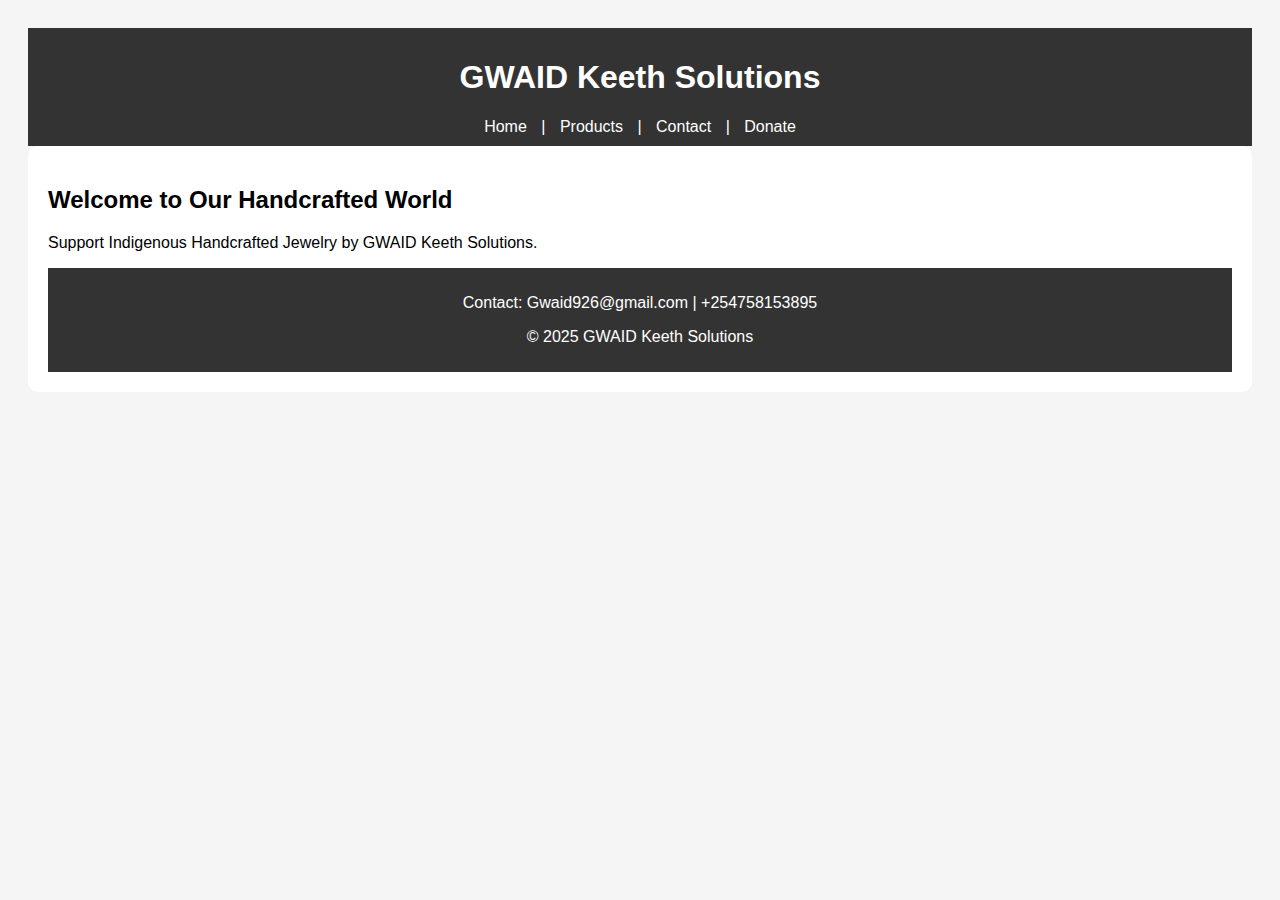
<file: index.html>
<!DOCTYPE html>
<html lang="en">
<head>
  <meta charset="UTF-8" />
  <meta name="viewport" content="width=device-width, initial-scale=1.0"/>
  <title>GWAID Keeth Solutions</title>
  <link rel="stylesheet" href="style.css" />
</head>
<body>
  <header>
    <h1>GWAID Keeth Solutions</h1>
    <nav>
      <a href="index.html">Home</a> |
      <a href="products.html">Products</a> |
      <a href="contact.html">Contact</a> |
      <a href="donate.html">Donate</a>
    </nav>
  </header>
  <main>
    <section>
      <h2>Welcome to Our Handcrafted World</h2>
      <p>Support Indigenous Handcrafted Jewelry by GWAID Keeth Solutions.</p>
    </section>
    <footer>
      <p>Contact: Gwaid926@gmail.com | +254758153895</p>
      <p>&copy; 2025 GWAID Keeth Solutions</p>
    </footer>
  </main>
</body>
</html>
</file>
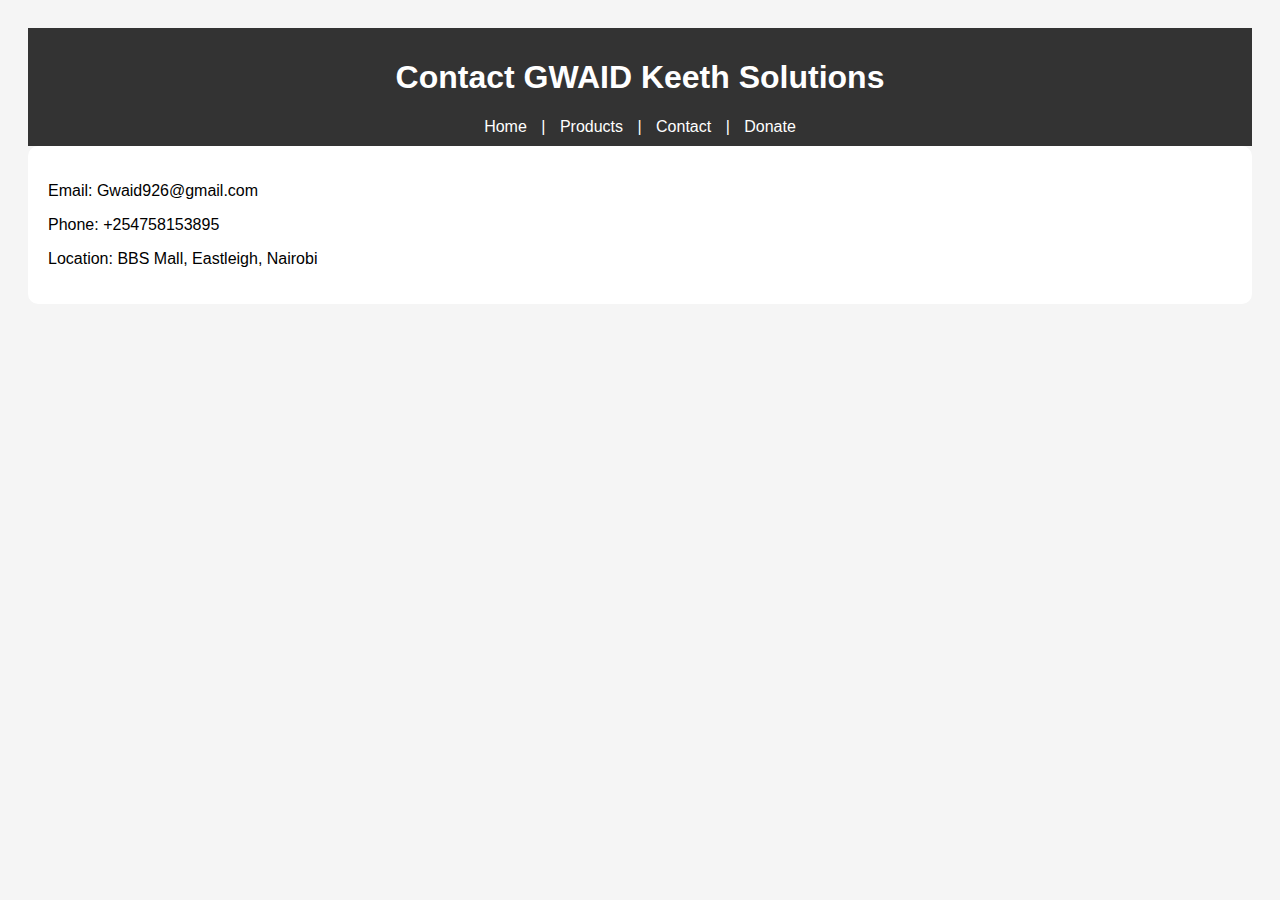
<file: contact.html>
<!DOCTYPE html>
<html lang="en">
<head>
  <meta charset="UTF-8" />
  <meta name="viewport" content="width=device-width, initial-scale=1.0"/>
  <title>Contact Us - GWAID Keeth Solutions</title>
  <link rel="stylesheet" href="style.css" />
</head>
<body>
  <header>
    <h1>Contact GWAID Keeth Solutions</h1>
    <nav>
      <a href="index.html">Home</a> |
      <a href="products.html">Products</a> |
      <a href="contact.html">Contact</a> |
      <a href="donate.html">Donate</a>
    </nav>
  </header>
  <main>
    <p>Email: Gwaid926@gmail.com</p>
    <p>Phone: +254758153895</p>
    <p>Location: BBS Mall, Eastleigh, Nairobi</p>
  </main>
</body>
</html>
</file>
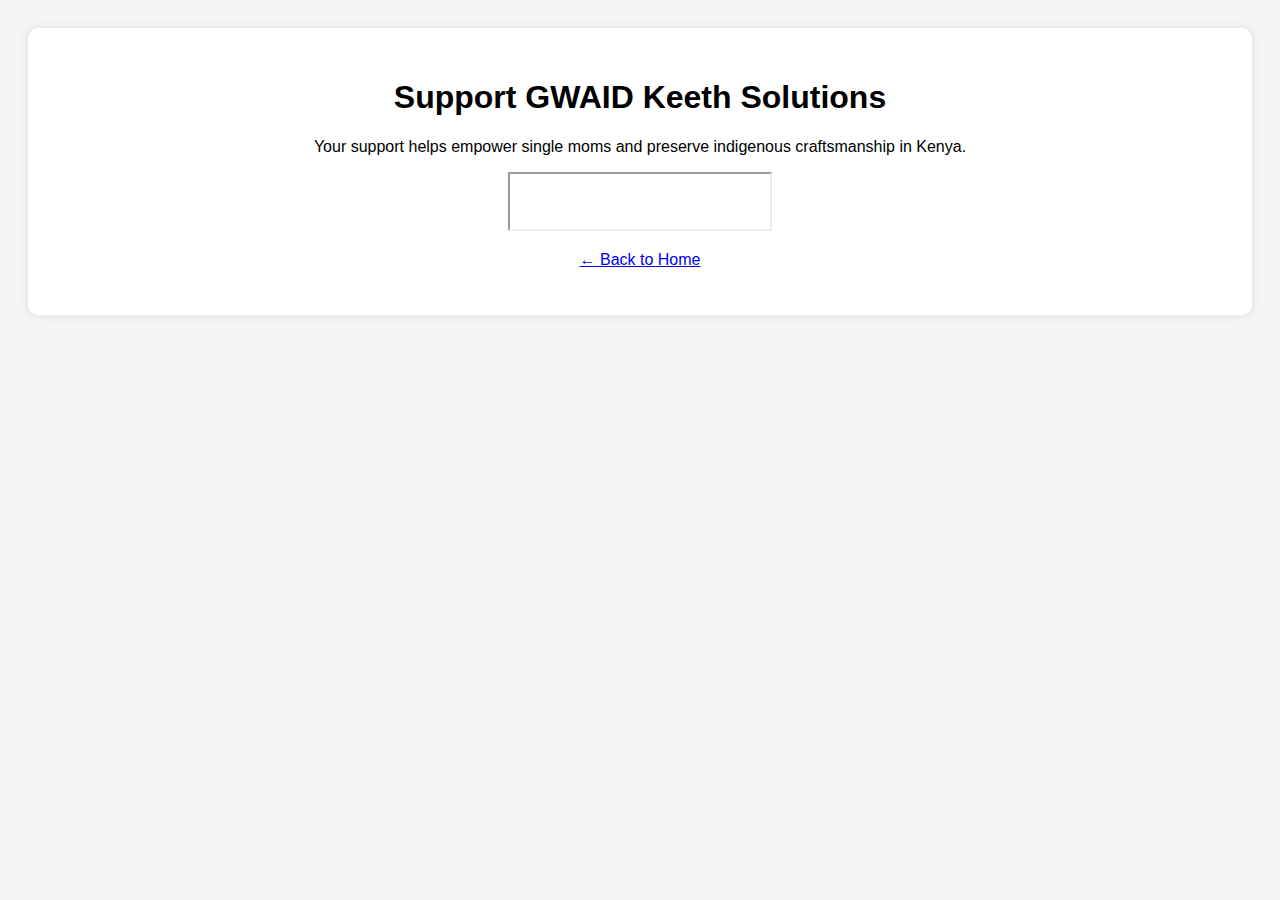
<file: donate.html>
<!DOCTYPE html>
<html lang="en">
<head>
  <meta charset="UTF-8" />
  <meta name="viewport" content="width=device-width, initial-scale=1.0"/>
  <title>Donate - GWAID Keeth Solutions</title>
  <link rel="stylesheet" href="style.css" />
</head>
<body>
  <div class="donation-box">
    <h1>Support GWAID Keeth Solutions</h1>
    <p>Your support helps empower single moms and preserve indigenous craftsmanship in Kenya.</p>
    <iframe width="260" height="55" src="https://store.pesapal.com/embed-code?pageUrl=https://store.pesapal.com/gwaiddonation" allowfullscreen></iframe>
    <p><a href="index.html">← Back to Home</a></p>
  </div>
</body>
</html>
</file>
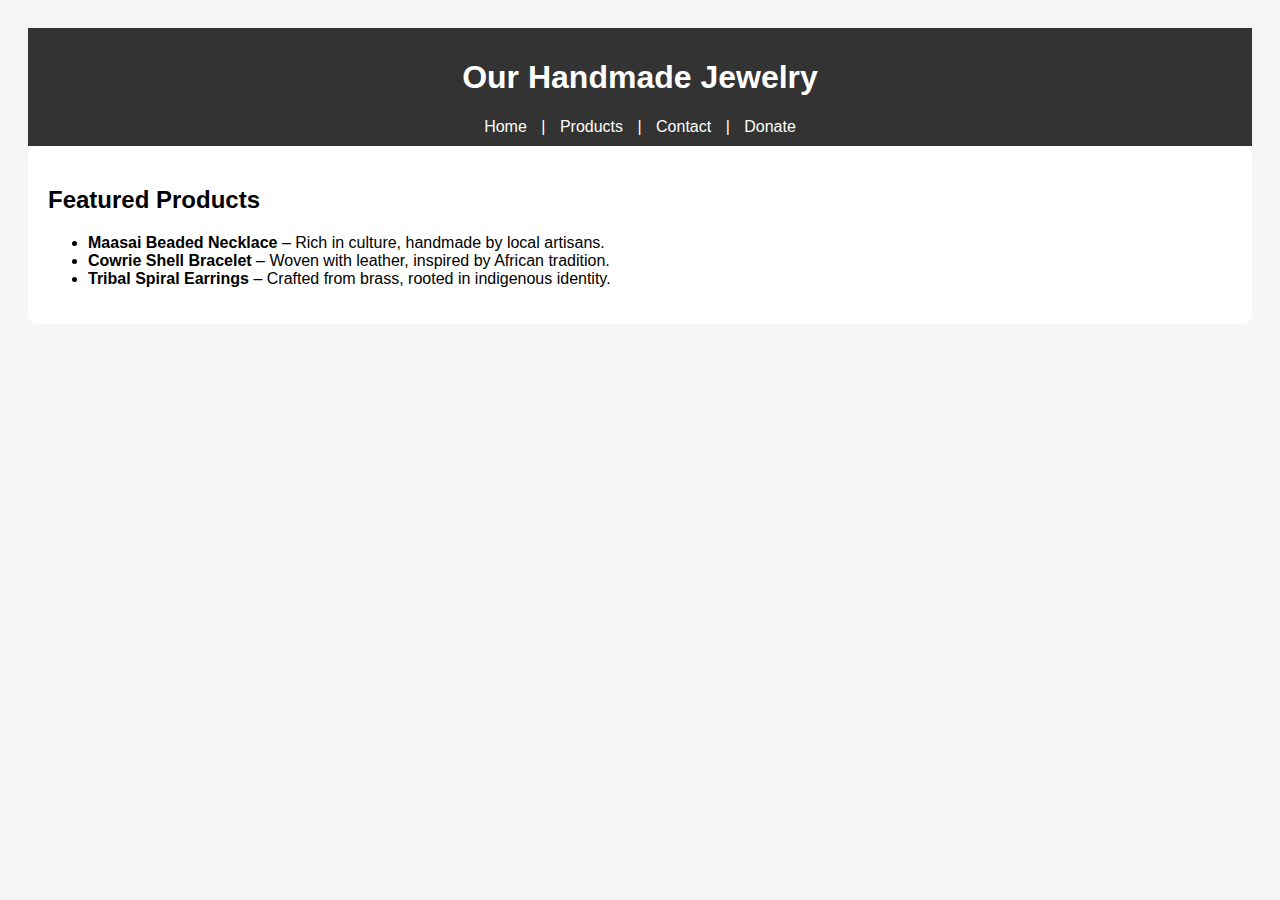
<file: products.html>
<!DOCTYPE html>
<html lang="en">
<head>
  <meta charset="UTF-8" />
  <meta name="viewport" content="width=device-width, initial-scale=1.0"/>
  <title>Our Products - GWAID Keeth Solutions</title>
  <link rel="stylesheet" href="style.css" />
</head>
<body>
  <header>
    <h1>Our Handmade Jewelry</h1>
    <nav>
      <a href="index.html">Home</a> |
      <a href="products.html">Products</a> |
      <a href="contact.html">Contact</a> |
      <a href="donate.html">Donate</a>
    </nav>
  </header>
  <main>
    <section>
      <h2>Featured Products</h2>
      <ul>
        <li><strong>Maasai Beaded Necklace</strong> – Rich in culture, handmade by local artisans.</li>
        <li><strong>Cowrie Shell Bracelet</strong> – Woven with leather, inspired by African tradition.</li>
        <li><strong>Tribal Spiral Earrings</strong> – Crafted from brass, rooted in indigenous identity.</li>
      </ul>
    </section>
  </main>
</body>
</html>
</file>
<file: style.css>
body {
  font-family: Arial, sans-serif;
  background: #f5f5f5;
  padding: 20px;
}
header, footer {
  background-color: #333;
  color: white;
  padding: 10px 20px;
  text-align: center;
}
nav a {
  color: white;
  margin: 0 10px;
  text-decoration: none;
}
main {
  background: white;
  padding: 20px;
  border-radius: 10px;
}
.donation-box {
  text-align: center;
  background: white;
  padding: 30px;
  border-radius: 10px;
  box-shadow: 0 0 10px rgba(0,0,0,0.1);
}
</file>
